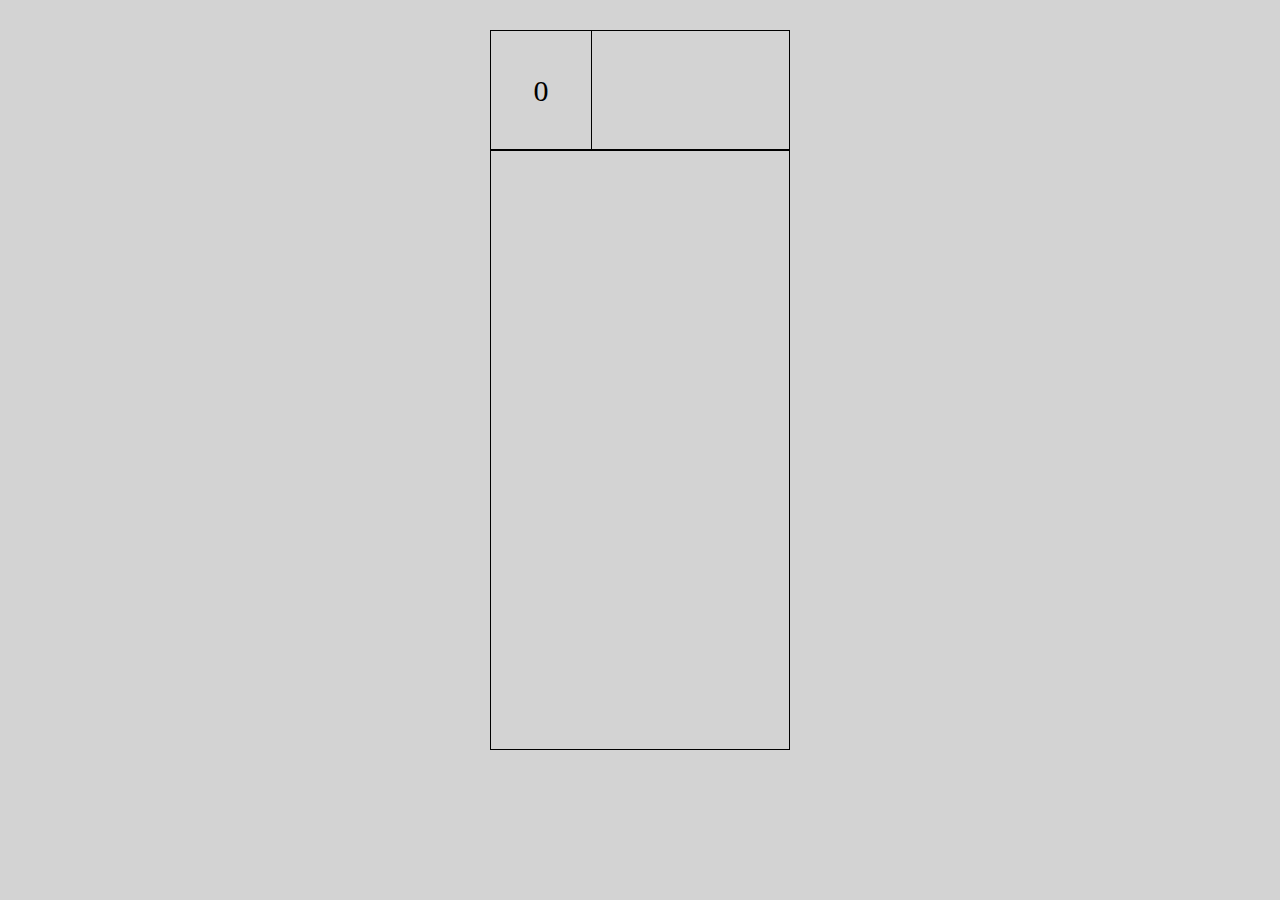
<file: index.html>
<!DOCTYPE html>
<html lang="en">
<head>
    <meta charset="UTF-8">
    <title>Title</title>
    <link href="index.css" rel="stylesheet">
</head>
<body>

    <div id="tetris">
    </div>

    <script src="index.js"></script>
    <script src="./elements/SquareElement.js"></script>
    <script src="./elements/SideBulgeLeftElement.js"></script>
    <script src="./elements/SideBulgeRightElement.js"></script>
    <script src="./elements/LightLeftElement.js"></script>
    <script src="./elements/LightRightElement.js"></script>
    <script src="./elements/LineElement.js"></script>

    <script src="./plugins/ScoreAndNext.js"></script>
</body>
</html>
</file>
<file: index.css>
* {
    margin: 0px;
    padding: 0px;
}

html, body {
    width: 100%;
    height: 100%;
    overflow: hidden;
    background: lightgrey;
}

#tetris {
    position: relative;
    margin: 150px auto 0px auto;
    height: 600px;
    width: 300px;
    box-sizing: border-box;
    border: 1px solid black;
    overflow: hidden;
}

.square {
    position: absolute;
    width: 30px;
    height: 30px;
    box-sizing: border-box;
    border-top: 2px solid white;
    border-left: 2px solid white;
    border-right: 2px solid black;
    border-bottom: 2px solid black;
}

#info {
    position: absolute;
    left: 50%;
    top: 30px;
    margin-left: -150px;
    height: 120px;
    width: 300px;
    box-sizing: border-box;
    border: 1px solid black;
    font-size: 0px;
}

#score {
    position: relative;
    width: 100px;
    height: 100%;
    display: inline-block;
    line-height: 120px;
    text-align: center;
    float: left;
    font-size: 30px;
    color: black;
    border-right: 1px solid black;
}

#next {
    position: relative;
    width: 197px;
    height: 100%;
    display: inline-block;
}

#show {
    position: relative;
    width: 100px;
    height: 100px;
    margin: 10px auto 0px auto;
}
</file>
